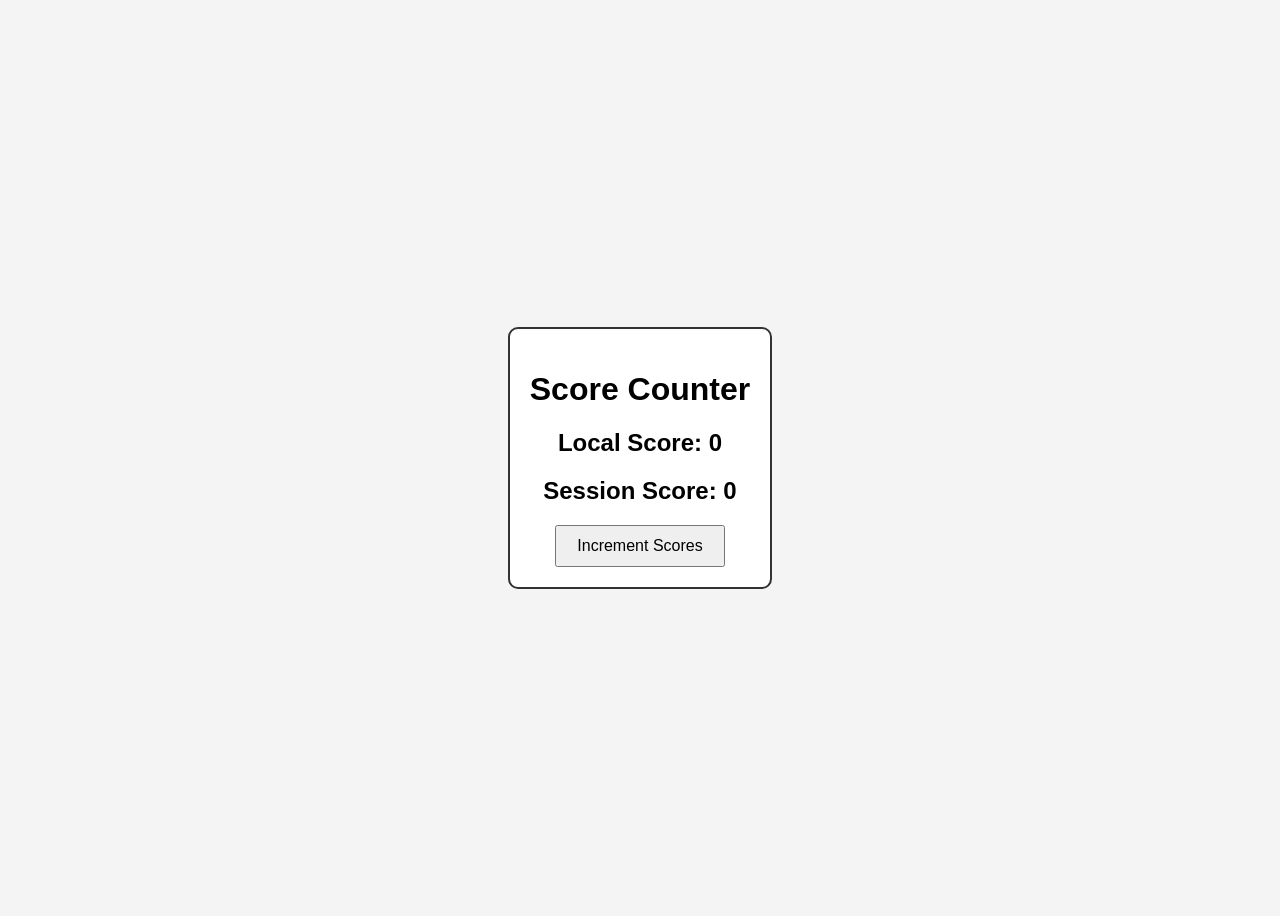
<file: storage-assignment/index.html>
<!DOCTYPE html>
<html lang="en">
<head>
    <meta charset="UTF-8">
    <meta name="viewport" content="width=device-width, initial-scale=1.0">
    <title>Local & Session Score</title>
    <link rel="stylesheet" href="style.css">
</head>
<body>

    <div class="container">
        <h1>Score Counter</h1>

        <h2>Local Score: <span id="localScore">0</span></h2>
        <h2>Session Score: <span id="sessionScore">0</span></h2>

        <button id="incrementBtn">Increment Scores</button>
    </div>

    <script src="script.js"></script>
</body>
</html>
</file>
<file: storage-assignment/style.css>
body {
    font-family: Arial, sans-serif;
    display: flex;
    justify-content: center;
    align-items: center;
    height: 100vh;
    background-color: #f4f4f4;
}

.container {
    text-align: center;
    padding: 20px;
    border: 2px solid #333;
    border-radius: 10px;
    background-color: white;
}

button {
    padding: 10px 20px;
    font-size: 16px;
    cursor: pointer;
}
</file>
